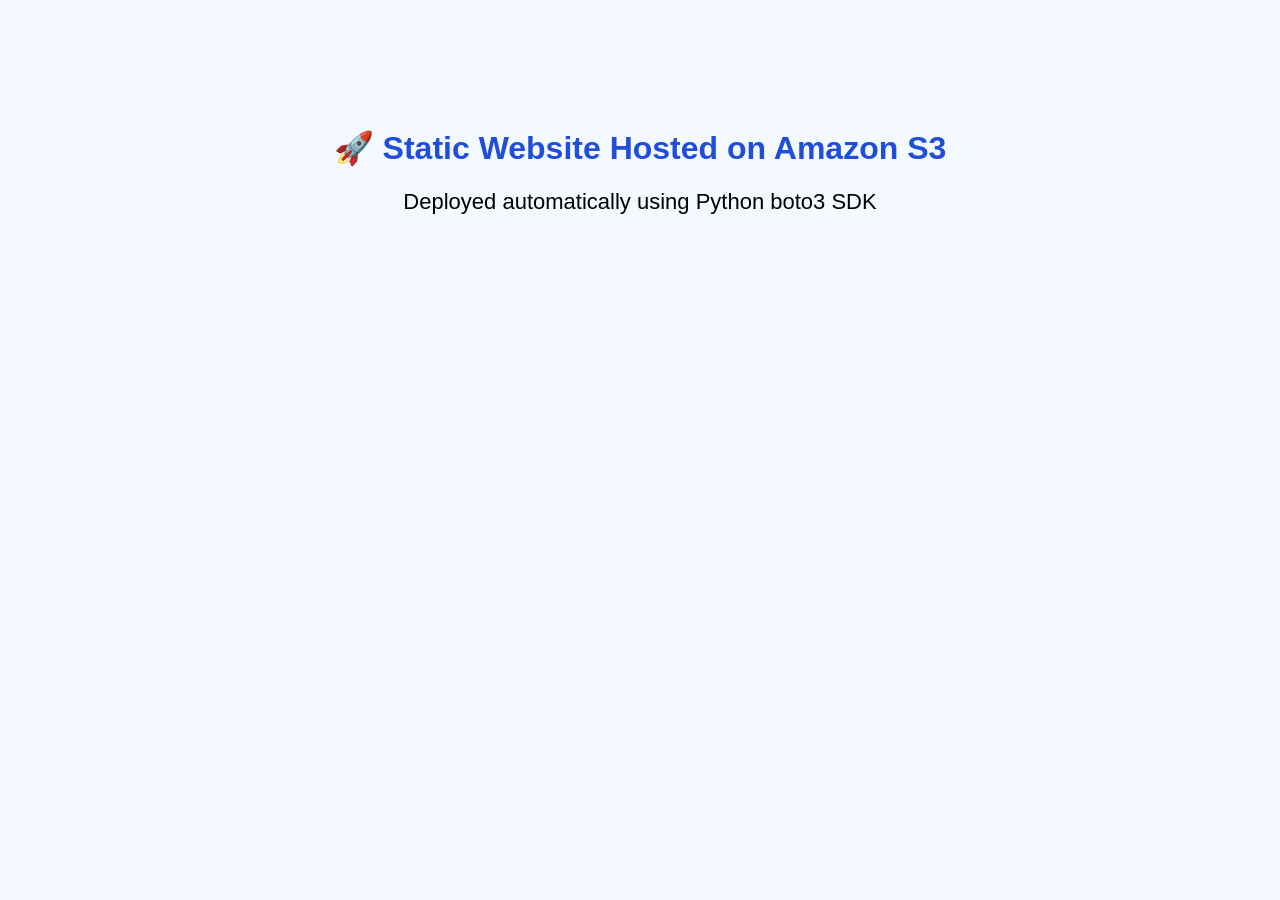
<file: website/index.html>
<!DOCTYPE html>
<html>
<head>
  <title>Rahul Static Website</title>
  <link rel="stylesheet" href="style.css">
</head>
<body>
  <h1>🚀 Static Website Hosted on Amazon S3</h1>
  <p>Deployed automatically using Python boto3 SDK</p>
</body>
</html>
</file>
<file: website/style.css>
body {
  font-family: Arial;
  text-align: center;
  background: #f4f8ff;
  padding-top: 100px;
}
h1 {
  color: #1f4fd8;
}
p {
  font-size: 22px;
}
</file>
